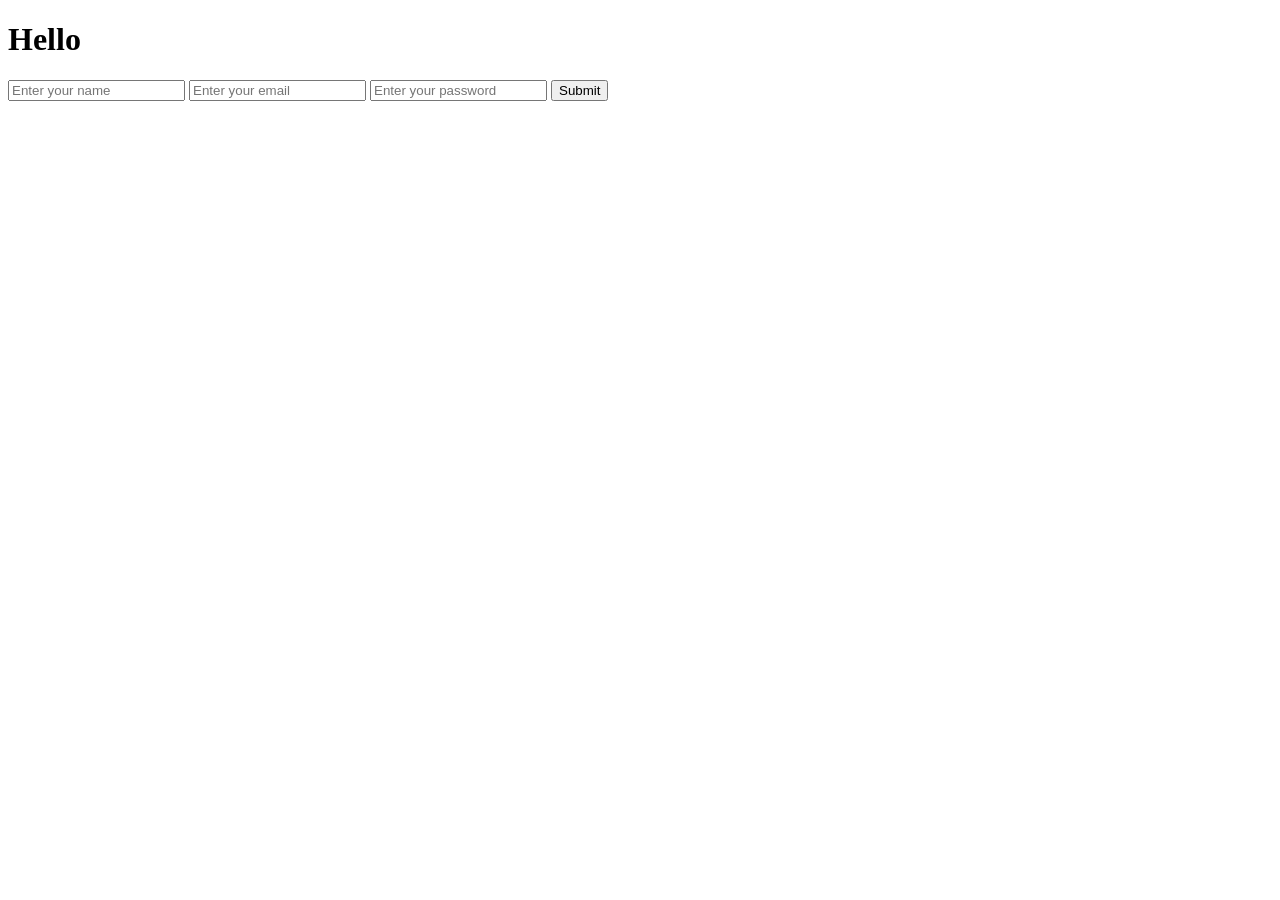
<file: index.html>
<!DOCTYPE html>
<html lang="en">
<head>
    <meta charset="UTF-8">
    <meta name="viewport" content="width=device-width, initial-scale=1.0">
    <title>Document</title>
</head>
<body>


<!-- ------------------------- SELECTORS ---------------------------- -->


    <h1 id="title">Hello</h1>
   <!-- 
   
   <p class="message">Hello</p>
   <p class="message">Welcome</p>
    

   <h3 class="heading">This is a heading</h3>
   
    
   <p class="message">One</p>
   <p class="message">Two</p>
   <p class="message">Three</p>


   <button id="btn">Change</button> -->
   
   
   
   
   
   <!-- ------------------------- Form Validation ---------------------- -->

   <form id="form">

     <input id="name" type="text" placeholder="Enter your name">
     <input id="email" type="email" placeholder="Enter your email">
     <input id="password" type="password" placeholder="Enter your password">
     
     <button type="submit" id="submit">Submit</button>
     
    </form>
    
    <script src="oops.js"></script>
    <!-- <script src="DOM.js"></script>  -->
    <!-- <script src="functions.js"></script> --> 
</body>
</html>
</file>
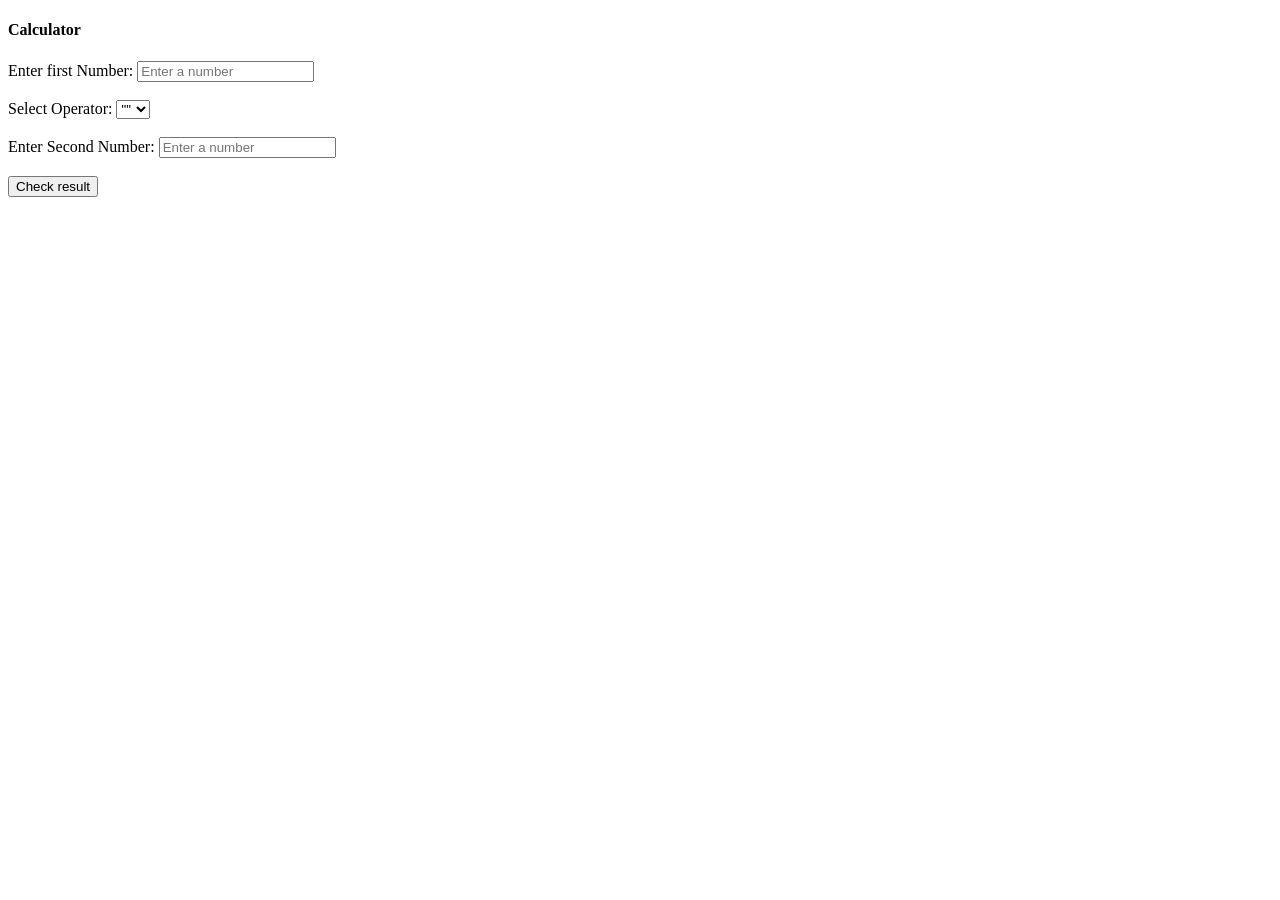
<file: Calculator/Calculator.html>
<!DOCTYPE html>
<html lang="en">

<head>
    <meta charset="UTF-8">
    <meta name="viewport" content="width=device-width, initial-scale=1.0">
    <title>Document</title>
</head>

<body>

    <div id="calculator">

        <h4>Calculator</h4>

        <form action="">



            <label for="value1">Enter first Number: </label>
            <input id="value1" placeholder="Enter a number" required>

            <br><br>


            <label for="operator">Select Operator:</label>
            <select id="operator">
                <option value="">"" </option>
                <option value="+"> + </option>
                <option value="-"> - </option>
                <option value="*"> * </option>
                <option value="/"> / </option>
                <option value="%"> % </option>
            </select>

            <br><br>



            <label for="value2">Enter Second Number: </label>
            <input id="value2" placeholder="Enter a number" required>

            <br><br>

            <button type="submit">Check result</button>

        </form>

    </div>

    <script src="Calculator.js"></script>
</body>

</html>
</file>
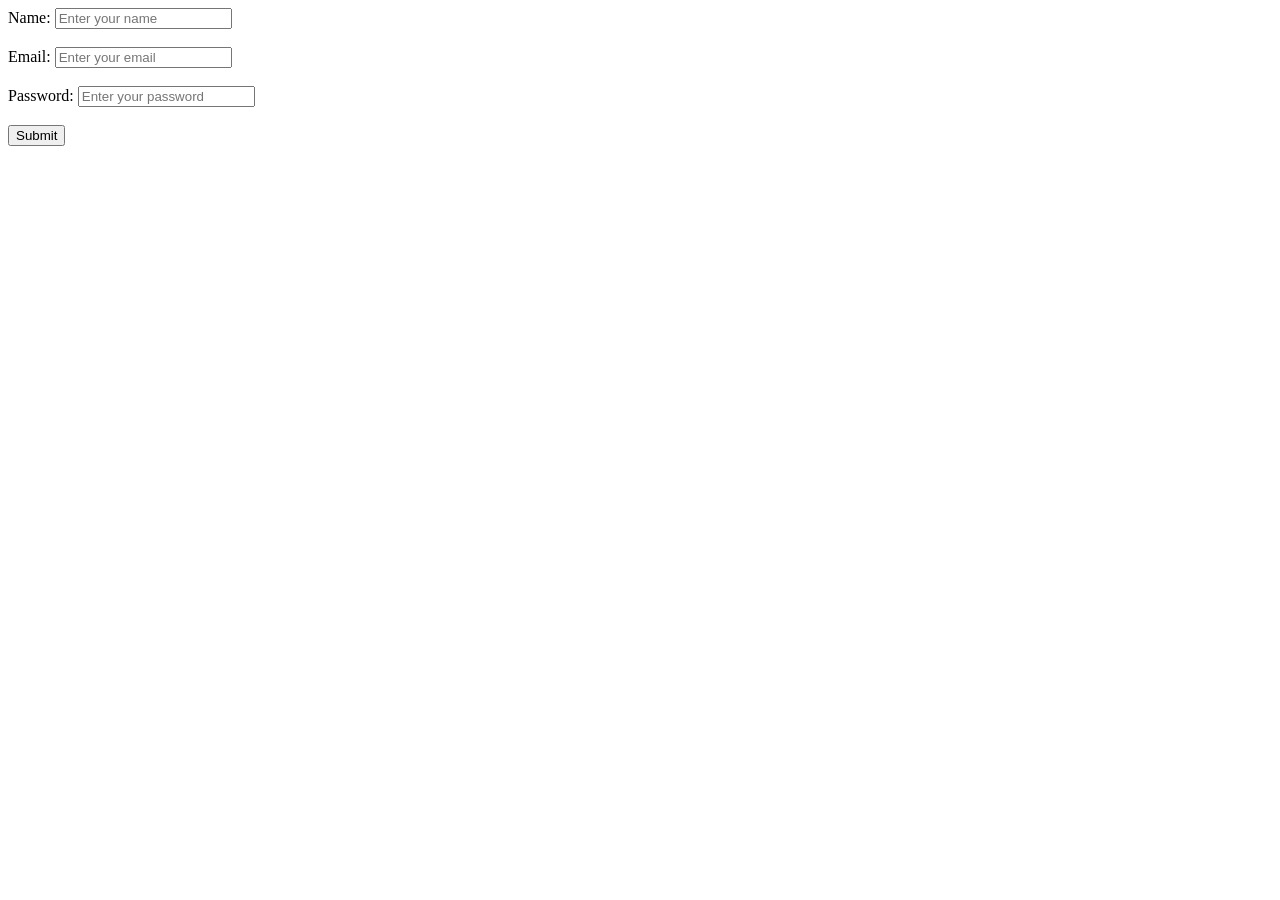
<file: formValidation/Form.html>
<!DOCTYPE html>
<html lang="en">
<head>
    <meta charset="UTF-8">
    <meta name="viewport" content="width=device-width, initial-scale=1.0">
    <title>Document</title>
</head>
<body>
    


    <!-- ------------------------- Form Validation ---------------------- -->

   <form id="form">

     <label>Name:</label>
     <input type="text" id="name"  placeholder="Enter your name" required >

     <br><br>

     <label>Email: </label>
     <input type="email" id="email" placeholder="Enter your email">

     <br><br>

     <label>Password: </label>
     <input type="password" id="password" placeholder="Enter your password">

     <br><br>
     <button type="submit" id="submit">Submit</button>

    
     
    </form>

    <script src="Form.js"></script>

</body>
</html>
</file>
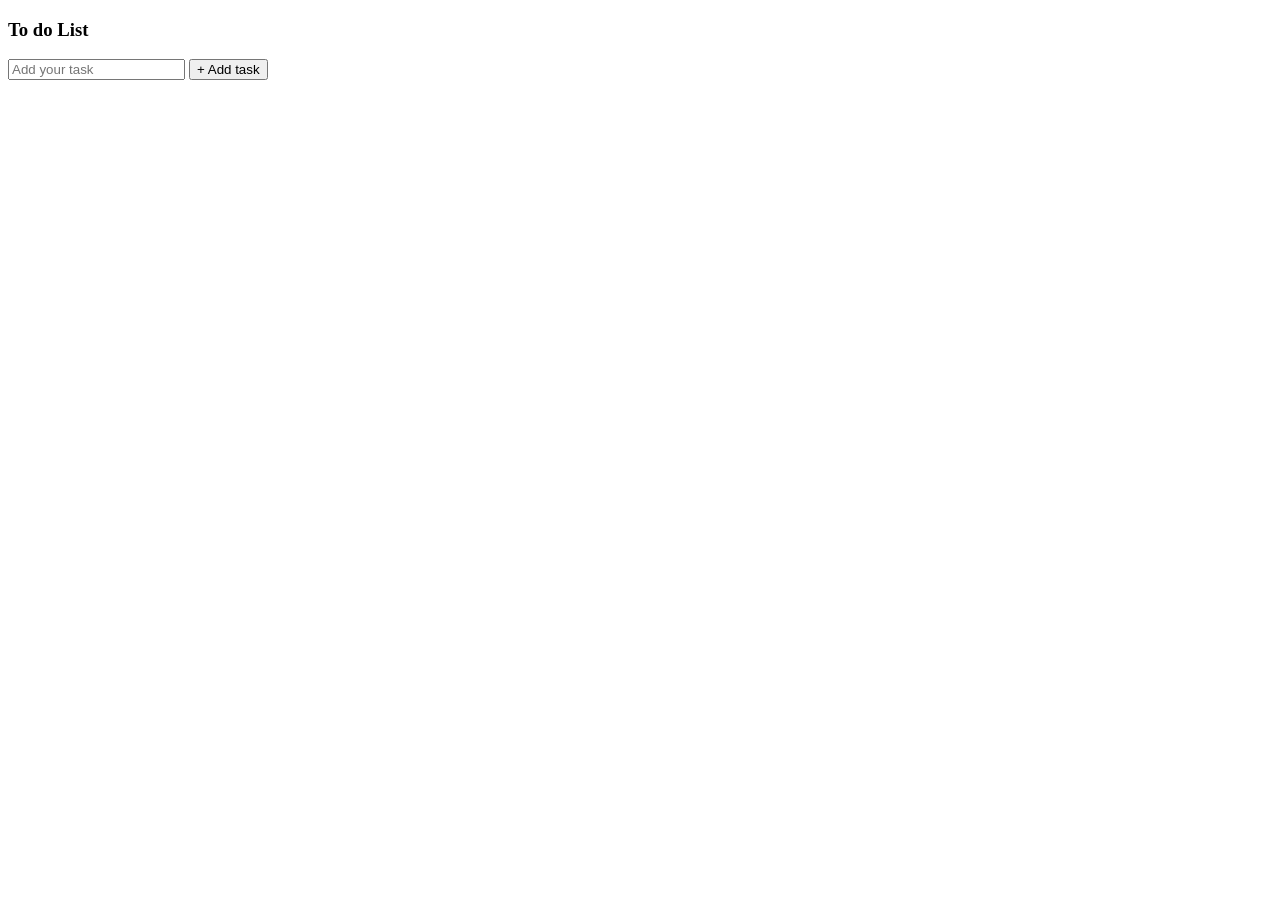
<file: ToDoList/ToDoList.html>
<!DOCTYPE html>
<html lang="en">
<head>
    <meta charset="UTF-8">
    <meta name="viewport" content="width=device-width, initial-scale=1.0">
    <title>Document</title>
</head>
<body>
   

   <div class="todolist">

      <h3>To do List</h3>
      <form action="">

      <!-- <input type="checkbox"  placeholder="agree"> -->
       
      <input  id="task" placeholder="Add your task">
      <button type="submit" id="add"> + Add task</button>

      <ol id="list"></ol>
    
      </form>

   </div>

   <script src="ToDoList.js"></script>   

</body>
</html>
</file>
